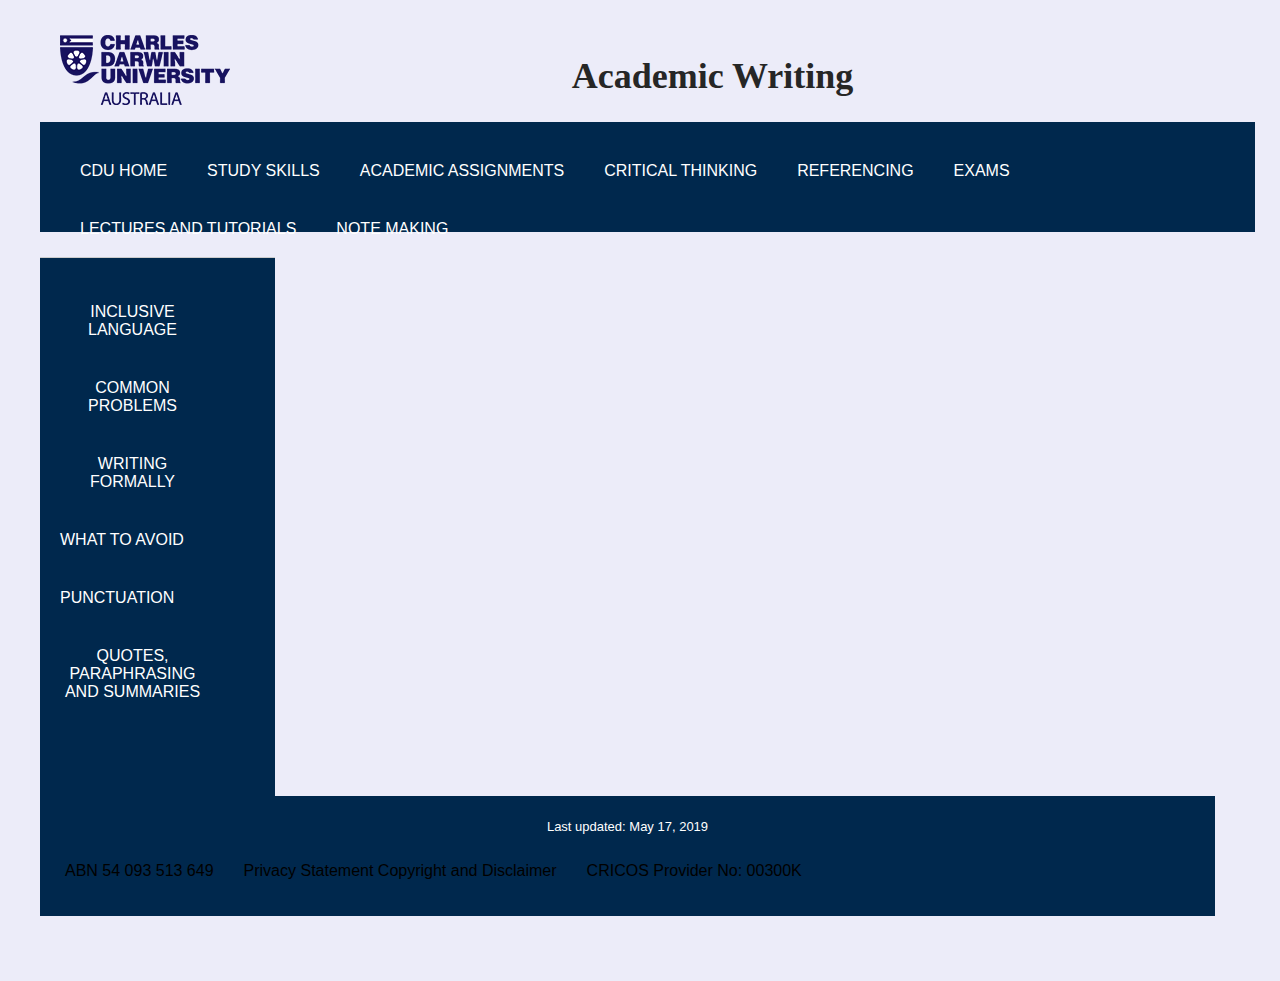
<file: nav.html>
<!DOCTYPE html>

<html lang="en">

<title>Academic Writing</title>

<link rel="stylesheet" href="Card.css"/>
<link rel="stylesheet" href="nav.css"/>
<link rel="stylesheet" href="style_guide.css"/>

<body>
	
<div class="header">
  <img src="Images\cdu-masterlogo.png" alt="CDU Logo" align=left>
  <h1>Academic Writing</h1>
</div>


<nav>
  <ul>   
    <li><a href="#">CDU Home</a></li>
    <li><a href="#">Study Skills</a></li>
    <li><a href="#">Academic Assignments</a></li>
    <li><a href="#">Critical Thinking</a></li>
    <li><a href="#">Referencing</a></li>
    <li><a href="#">Exams</a></li>
    <li><a href="#">Lectures and Tutorials</a></li>
    <li><a href="#">Note Making</a></li>
  </ul>
  <p class="big"> </p>
</nav>


<section >
 <div class="sidenav">
    <ul class="d">
      <li><a href="#">Inclusive Language</a></li>
      <li><a href="#">Common Problems</a></li>
      <li><a href="#">Writing formally</a></li>
      <li><a href="#">What to avoid</a></li>
      <li><a href="#">Punctuation</a></li>
      <li><a href="#">Quotes, paraphrasing and summaries</a></li>
    </ul>
  </div>
  



<footer>
    <p>Last updated: May 17, 2019</p>
    <ul class:"c">   
      <li>ABN 54 093 513 649</li>
      <li>Privacy Statement Copyright and Disclaimer</li>
      <li>CRICOS Provider No: 00300K</li>
    </ul>
    <p class="big"> </p>
</footer>


</body>
</html>
</file>
<file: Card.css>
﻿h5 { font-size: 90%; font-weight: bold; margin-top: 4px; margin-bottom: 8px; color:#262626; font-family: verdana, sans-serif;}

.whitetext { color: white; }

.card { background: white; margin-bottom: 8px; padding:8px;}
.card:hover { box-shadow: 3px 3px 8px #666666; }

.card_a { background: #00284d; color: white; text-decoration: none; margin-bottom: 8px; padding:1rem;}
.card_a:hover { box-shadow: 3px 3px 8px #33ff33;}

.card-content { padding: 1em;}
.card-content h2 { margin-top: 0; margin-bottom: .5em; font-weight: bold; }
.card-content p { font-size: 80%;}

.card_a-content { padding: 1em;}
.card_a-content h2 { margin-top: 0; margin-bottom: .5em; font-weight: bold; }
.card_a-content p { font-size: 80%;}

.cards { display: flex; flex-wrap: wrap; }

.card { flex: 1 0 500px; box-sizing: border-box; margin: 8px;}
.card_a { flex: 1 0 500px; box-sizing: border-box; margin: 8px;}


@media screen and (min-width: 40em) {
    .card { max-width: calc(50% -  1em);}
}

@media screen and (min-width: 60em) {
    .card { max-width: calc(33% - 1em); }
}

.centered { margin: 0 auto; padding: 0 1em;}

@media screen and (min-width: 52em) {
    .centered { max-width: 52em;}
}


@media screen and (min-width: 40em) {
    .card_a { max-width: calc(50% -  1em);}
}

@media screen and (min-width: 60em) {
    .card_a { max-width: calc(33% - 1em); }
}

.centered { margin: 0 auto; padding: 0 1em;}

@media screen and (min-width: 52em) {
    .centered { max-width: 52em;}
}

img { max-width: 97%; max-height: 100px; object-fit: fill; object-position: center bottom; display: block; margin-left: auto; margin-right: auto; }

p.big {line-height: 1.8;}
</file>
<file: nav.css>
.header { padding: 20px; text-align: center; color: white; font-size: 18px; }

.sidenav { align: left; width: 20%; height: 100%; ; background: #ccc; margin-top: 25px; }

footer { background-color: #00284d;  padding: 10px; text-align: center; height: 100px; color: white;}

ul.c { list-style-type: none; margin: 0; padding: 0px; overflow: hidden; background-color: #00284d; color: white; border: 1px solid #555;}
ul.d { list-style-type: none; margin: 0; padding: 25px 50px 75px 0px; overflow: hidden; background-color: #00284d; }

li { align: left; font-size:12px padding: 25px;}

li c { display: block; color: white; text-align: center; padding: 14px 16px; text-decoration: none; }

li c:hover { background-color: #d9d9d9; cursor: pointer; color: #00284d;}

nav { align: left; width: 100%; height: 70px; padding:20px; background: #00284d; color: white; padding: 20px;}

ul { list-style-type: none; margin: 0; padding: 0;}

li { float: center; color:black; margin:15px;}


li {   float: left; }

li a { display: block; color: white; text-align: center; padding: 5px 5px; text-decoration:none; }

li a:hover { background-color: #00284d; font-weight: normal;}

li a:hover:not(.active) { background-color: #00284d; color: #00ff00;}
</file>
<file: style_guide.css>
﻿    body {font-family: verdana, sans-serif; background-color: #ececf9; padding: 15px; margin: 0px 50px 50px 25px;}
	
    h1 { font-size: 200%; font-weight: normal; margin-top: 20px; margin-bottom: 5px; color:#262626; font-weight: bold; font-family: Georgia, serif; }

    h2 { font-size: 150%; font-weight: normal; margin-top: 20px; margin-bottom: 5px; color:#262626; font-weight: bold; font-family:"Trebuchet MS", Helvetica, sans-serif }

    h3 { font-size: 100%; font-weight: bold; margin-top: 20px; margin-bottom: 5px;color:#262626; font-family: verdana, sans-serif;}

    h4 { font-size: 90%; font-weight: normal; margin-top: 20px; margin-bottom: 5px; color:#262626; font-family: verdana, sans-serif; text-decoration: underline; }

    p {font-size:13px;}

    p.heavy { font-weight: bold; margin-top: 5px;font-family: verdana, sans-serif;}

    p.italic { font-weight: normal; margin-top: 5px;font-family: verdana, sans-serif;font-style: italic;}

    a { color: #000099; text-transform: uppercase;}
    a:active { background-color:  #b3b3cc;}
    a:hover { cursor: pointer; color: #3333ff;font-weight: bold;}
    a:visited { color: #800080;}

    .button { display: inline-block; padding: 10px 15px; font-size: 16px; cursor: pointer; text-align: center; margin-top: 10px;
              outline: none; color: #262626; background-color: #c1c1d7; border: 2px solid #a6a6a6; border-radius: 8px; box-shadow: 0 5px #999;}
    .button:hover {background-color: #666ff; color:#63639c;}
    .button:active { background-color: #8383af; color:#cccccc; box-shadow: 0 5px #666; transform: translateY(4px);}

    ul.a {list-style-type: square;font-size:12px}
    ul.b {list-style-type: circle;font-size:12px}
    ol.c {list-style-type: decimal;font-size:12px}
    ol.d {list-style-type: lower-roman;font-size:12px}

    .square { width: 50px; height: 50px; border: 1px solid #0d0d0d; margin-bottom: 20px; }

    .primary{ background:#1a1aff;}
    .secondary{ background:#bb99ff;}
    .dark{ background:#00284d;}
    .light{ background:#cce6ff;}
    .highlight{ background:#33ff33;}

    table { table-layout: fixed; width: 70%; border-collapse: collapse; border: 1.5px solid black; font-size: 75%}
    thead th:nth-child(1) { width: 40%;}
    th, td { padding: 5px;}
    table { background-color: #e0ebeb;}
    tbody tr:nth-child(odd) { background-color: #85adad;}
    tbody tr:nth-child(even) { background-color: #c2d6d6;}
    tbody td { text-align: center; }
    tfoot th { text-align: right; }
    caption {font-family: 'Arial'; padding: 5px; font-style: italic;caption-side: bottom; color: #1e2f2f; text-align: left;}
</file>
